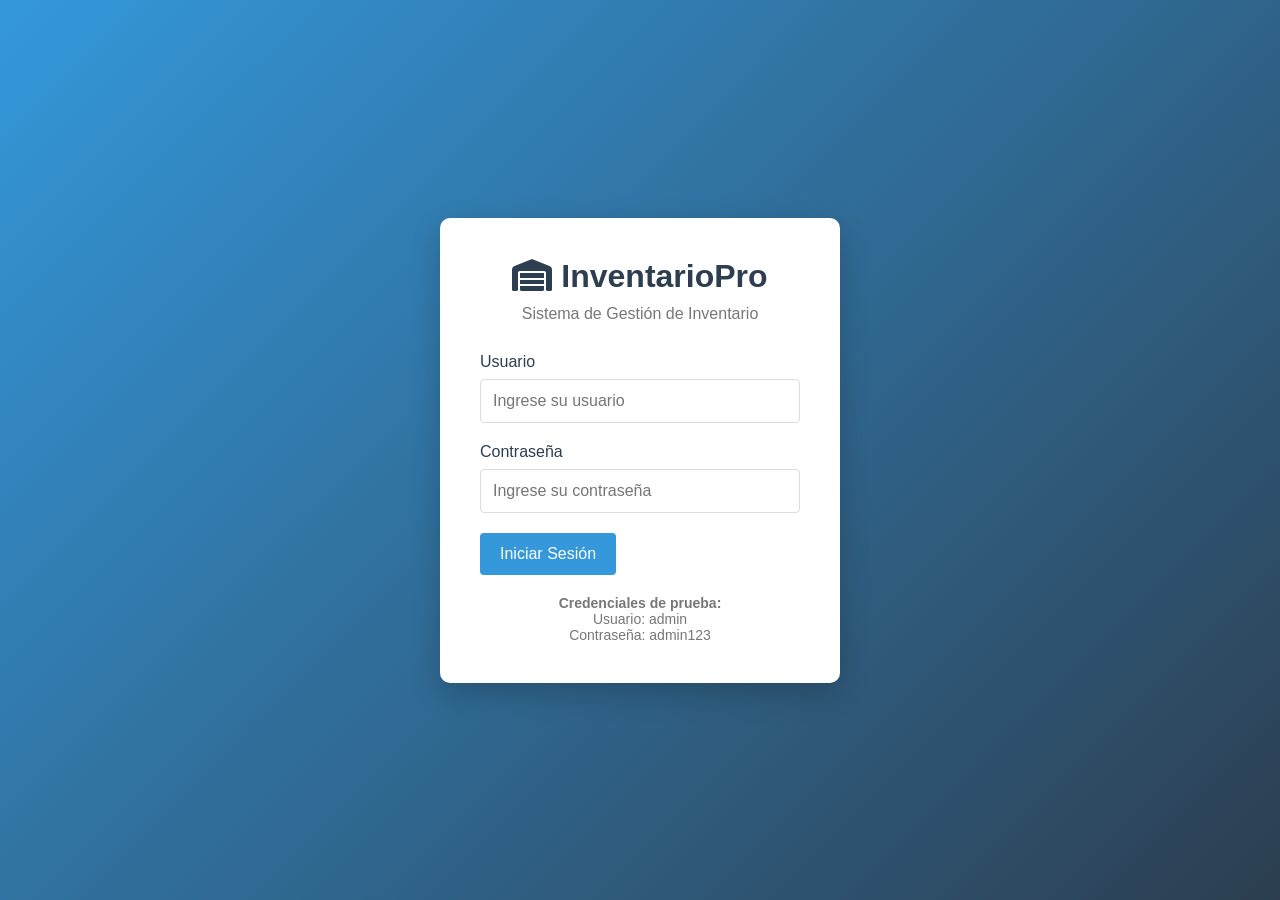
<file: proyecto_software/templates/index.html>
<!DOCTYPE html>
<html lang="es">
<head>
    <meta charset="UTF-8">
    <meta name="viewport" content="width=device-width, initial-scale=1.0">
    <title>Sistema de Gestión de Inventario</title>
    <link rel="stylesheet" href="https://cdnjs.cloudflare.com/ajax/libs/font-awesome/6.4.0/css/all.min.css">
    <style>
        :root {
            --primary: #3498db;
            --secondary: #2c3e50;
            --success: #2ecc71;
            --warning: #f39c12;
            --danger: #e74c3c;
            --light: #ecf0f1;
            --dark: #34495e;
        }
        
        * {
            margin: 0;
            padding: 0;
            box-sizing: border-box;
            font-family: 'Segoe UI', Tahoma, Geneva, Verdana, sans-serif;
        }
        
        body {
            background-color: #f5f7fa;
            color: #333;
        }
        
        /* Login Page */
        .login-container {
            display: flex;
            justify-content: center;
            align-items: center;
            min-height: 100vh;
            background: linear-gradient(135deg, var(--primary), var(--secondary));
        }
        
        .login-box {
            background: white;
            border-radius: 10px;
            box-shadow: 0 10px 30px rgba(0,0,0,0.2);
            width: 100%;
            max-width: 400px;
            padding: 40px;
        }
        
        .login-header {
            text-align: center;
            margin-bottom: 30px;
        }
        
        .login-header h1 {
            color: var(--secondary);
            margin-bottom: 10px;
        }
        
        .login-header p {
            color: #777;
        }
        
        .form-group {
            margin-bottom: 20px;
        }
        
        label {
            display: block;
            margin-bottom: 8px;
            font-weight: 500;
            color: var(--secondary);
        }
        
        input, select {
            width: 100%;
            padding: 12px;
            border: 1px solid #ddd;
            border-radius: 4px;
            font-size: 16px;
        }
        
        button {
            background-color: var(--primary);
            color: white;
            border: none;
            padding: 12px 20px;
            border-radius: 4px;
            cursor: pointer;
            font-size: 16px;
            transition: background-color 0.3s;
        }
        
        button:hover {
            background-color: #2980b9;
        }
        
        .btn-success {
            background-color: var(--success);
        }
        
        .btn-success:hover {
            background-color: #27ae60;
        }
        
        .btn-danger {
            background-color: var(--danger);
        }
        
        .btn-danger:hover {
            background-color: #c0392b;
        }
        
        /* Main App */
        #app {
            display: none;
        }
        
        .container {
            display: flex;
            min-height: 100vh;
        }
        
        /* Sidebar */
        .sidebar {
            width: 250px;
            background-color: var(--secondary);
            color: white;
        }
        
        .sidebar-header {
            padding: 20px;
            background-color: var(--primary);
            text-align: center;
        }
        
        .sidebar-menu {
            padding: 15px 0;
        }
        
        .sidebar-menu ul {
            list-style: none;
        }
        
        .sidebar-menu li {
            padding: 12px 20px;
            border-bottom: 1px solid rgba(255,255,255,0.1);
            cursor: pointer;
        }
        
        .sidebar-menu li a {
            color: white;
            text-decoration: none;
            display: flex;
            align-items: center;
        }
        
        .sidebar-menu li a i {
            margin-right: 10px;
            width: 20px;
            text-align: center;
        }
        
        .sidebar-menu li.active {
            background-color: rgba(255,255,255,0.1);
            border-left: 4px solid var(--primary);
        }
        
        .sidebar-menu li:hover {
            background-color: rgba(255,255,255,0.1);
        }
        
        /* Main Content */
        .main-content {
            flex: 1;
            padding: 20px;
            overflow-y: auto;
        }
        
        .header {
            display: flex;
            justify-content: space-between;
            align-items: center;
            margin-bottom: 20px;
            padding-bottom: 15px;
            border-bottom: 1px solid #ddd;
        }
        
        .header h1 {
            color: var(--secondary);
        }
        
        .user-info {
            display: flex;
            align-items: center;
        }
        
        .user-info img {
            width: 40px;
            height: 40px;
            border-radius: 50%;
            margin-right: 10px;
        }
        
        /* Cards */
        .cards {
            display: grid;
            grid-template-columns: repeat(auto-fill, minmax(250px, 1fr));
            gap: 20px;
            margin-bottom: 30px;
        }
        
        .card {
            background: white;
            border-radius: 8px;
            padding: 20px;
            box-shadow: 0 2px 10px rgba(0,0,0,0.1);
        }
        
        .card-header {
            display: flex;
            justify-content: space-between;
            align-items: center;
            margin-bottom: 15px;
        }
        
        .card-icon {
            width: 50px;
            height: 50px;
            border-radius: 8px;
            display: flex;
            align-items: center;
            justify-content: center;
            color: white;
            font-size: 24px;
        }
        
        .card-icon.primary {
            background-color: var(--primary);
        }
        
        .card-icon.success {
            background-color: var(--success);
        }
        
        .card-icon.warning {
            background-color: var(--warning);
        }
        
        .card-icon.danger {
            background-color: var(--danger);
        }
        
        .card-value {
            font-size: 24px;
            font-weight: bold;
            margin-bottom: 5px;
        }
        
        .card-title {
            color: #777;
            font-size: 14px;
        }
        
        /* Tables */
        .table-container {
            background: white;
            border-radius: 8px;
            padding: 20px;
            box-shadow: 0 2px 10px rgba(0,0,0,0.1);
            margin-bottom: 30px;
            overflow-x: auto;
        }
        
        table {
            width: 100%;
            border-collapse: collapse;
        }
        
        th, td {
            padding: 12px 15px;
            text-align: left;
            border-bottom: 1px solid #eee;
        }
        
        th {
            background-color: #f8f9fa;
            font-weight: 600;
            color: var(--secondary);
        }
        
        tr:hover {
            background-color: #f8f9fa;
        }
        
        /* Forms */
        .form-container {
            background: white;
            border-radius: 8px;
            padding: 20px;
            box-shadow: 0 2px 10px rgba(0,0,0,0.1);
            margin-bottom: 30px;
        }
        
        /* Hidden sections */
        .section {
            display: none;
        }
        
        .section.active {
            display: block;
        }
        
        /* Alert */
        .alert {
            padding: 15px;
            border-radius: 4px;
            margin-bottom: 20px;
            display: flex;
            align-items: center;
        }
        
        .alert i {
            margin-right: 10px;
            font-size: 20px;
        }
        
        .alert-warning {
            background-color: #fff3cd;
            color: #856404;
            border: 1px solid #ffeaa7;
        }
        
        .alert-danger {
            background-color: #f8d7da;
            color: #721c24;
            border: 1px solid #f5c6cb;
        }
        
        /* Badges */
        .badge {
            padding: 5px 10px;
            border-radius: 20px;
            font-size: 12px;
            font-weight: bold;
        }
        
        .badge.success {
            background-color: #e8f5e9;
            color: var(--success);
        }
        
        .badge.warning {
            background-color: #fff3e0;
            color: var(--warning);
        }
        
        .badge.danger {
            background-color: #ffebee;
            color: var(--danger);
        }
        
        .badge.primary {
            background-color: #e3f2fd;
            color: var(--primary);
        }
        
        /* Loading */
        .loading {
            display: none;
            text-align: center;
            padding: 20px;
        }
        
        .loading-spinner {
            border: 4px solid #f3f3f3;
            border-top: 4px solid var(--primary);
            border-radius: 50%;
            width: 40px;
            height: 40px;
            animation: spin 2s linear infinite;
            margin: 0 auto 10px;
        }
        
        @keyframes spin {
            0% { transform: rotate(0deg); }
            100% { transform: rotate(360deg); }
        }
        
        /* Error message */
        .error-message {
            display: none;
            background-color: #f8d7da;
            color: #721c24;
            padding: 12px;
            border-radius: 4px;
            margin-bottom: 20px;
            border: 1px solid #f5c6cb;
        }
        
        /* Responsive */
        @media (max-width: 768px) {
            .container {
                flex-direction: column;
            }
            
            .sidebar {
                width: 100%;
                height: auto;
            }
            
            .cards {
                grid-template-columns: 1fr;
            }
        }
    </style>
</head>
<body>
    <!-- Login Page -->
    <div id="login-page" class="login-container">
        <div class="login-box">
            <div class="login-header">
                <h1><i class="fas fa-warehouse"></i> InventarioPro</h1>
                <p>Sistema de Gestión de Inventario</p>
            </div>
            
            <form id="login-form">
                <div class="form-group">
                    <label for="username">Usuario</label>
                    <input type="text" id="username" placeholder="Ingrese su usuario" required>
                </div>
                
                <div class="form-group">
                    <label for="password">Contraseña</label>
                    <input type="password" id="password" placeholder="Ingrese su contraseña" required>
                </div>
                
                <button type="submit">Iniciar Sesión</button>
                
                <div style="margin-top: 20px; text-align: center; font-size: 14px; color: #777;">
                    <p><strong>Credenciales de prueba:</strong></p>
                    <p>Usuario: admin</p>
                    <p>Contraseña: admin123</p>
                </div>
            </form>
        </div>
    </div>
    
    <!-- Main Application -->
    <div id="app" class="container">
        <!-- Sidebar -->
        <div class="sidebar">
            <div class="sidebar-header">
                <h2><i class="fas fa-warehouse"></i> InventarioPro</h2>
            </div>
            <div class="sidebar-menu">
                <ul>
                    <li class="active" data-section="dashboard"><a href="#"><i class="fas fa-tachometer-alt"></i> Dashboard</a></li>
                    <li data-section="products"><a href="#"><i class="fas fa-boxes"></i> Productos</a></li>
                    <li data-section="movements"><a href="#"><i class="fas fa-exchange-alt"></i> Movimientos</a></li>
                    <li data-section="reports"><a href="#"><i class="fas fa-chart-bar"></i> Reportes</a></li>
                    <li data-section="users"><a href="#"><i class="fas fa-users"></i> Usuarios</a></li>
                    <li id="logout-btn"><a href="#"><i class="fas fa-sign-out-alt"></i> Cerrar Sesión</a></li>
                </ul>
            </div>
        </div>
        
        <!-- Main Content -->
        <div class="main-content">
            <div class="header">
                <h1 id="section-title">Dashboard</h1>
                <div class="user-info">
                    <div>
                        <div id="user-name">Administrador</div>
                        <div id="user-role" class="badge success">Administrador</div>
                    </div>
                </div>
            </div>
            
            <!-- Loading -->
            <div id="loading" class="loading">
                <div class="loading-spinner"></div>
                <p>Cargando...</p>
            </div>
            
            <!-- Error Message -->
            <div id="error-message" class="error-message"></div>
            
            <!-- Dashboard Section -->
            <div id="dashboard" class="section active">
                <div class="cards">
                    <div class="card">
                        <div class="card-header">
                            <div>
                                <div class="card-value" id="total-products">0</div>
                                <div class="card-title">Productos en Stock</div>
                            </div>
                            <div class="card-icon primary">
                                <i class="fas fa-boxes"></i>
                            </div>
                        </div>
                    </div>
                    
                    <div class="card">
                        <div class="card-header">
                            <div>
                                <div class="card-value" id="inventory-value">$0</div>
                                <div class="card-title">Valor Total Inventario</div>
                            </div>
                            <div class="card-icon success">
                                <i class="fas fa-dollar-sign"></i>
                            </div>
                        </div>
                    </div>
                    
                    <div class="card">
                        <div class="card-header">
                            <div>
                                <div class="card-value" id="low-stock-products">0</div>
                                <div class="card-title">Productos con Stock Bajo</div>
                            </div>
                            <div class="card-icon warning">
                                <i class="fas fa-exclamation-triangle"></i>
                            </div>
                        </div>
                    </div>
                    
                    <div class="card">
                        <div class="card-header">
                            <div>
                                <div class="card-value" id="today-movements">0</div>
                                <div class="card-title">Movimientos Hoy</div>
                            </div>
                            <div class="card-icon danger">
                                <i class="fas fa-exchange-alt"></i>
                            </div>
                        </div>
                    </div>
                </div>
                
                <div class="table-container">
                    <h2>Movimientos Recientes</h2>
                    <table>
                        <thead>
                            <tr>
                                <th>Producto</th>
                                <th>Tipo</th>
                                <th>Cantidad</th>
                                <th>Fecha</th>
                                <th>Usuario</th>
                            </tr>
                        </thead>
                        <tbody id="recent-movements-table">
                            <!-- Los movimientos se cargarán con JavaScript -->
                        </tbody>
                    </table>
                </div>
                
                <div class="table-container">
                    <h2>Productos con Stock Bajo</h2>
                    <table>
                        <thead>
                            <tr>
                                <th>Producto</th>
                                <th>Stock Actual</th>
                                <th>Stock Mínimo</th>
                                <th>Estado</th>
                            </tr>
                        </thead>
                        <tbody id="low-stock-table">
                            <!-- Los productos con stock bajo se cargarán con JavaScript -->
                        </tbody>
                    </table>
                </div>
            </div>
            
            <!-- Products Section -->
            <div id="products" class="section">
                <div class="header">
                    <h1>Gestión de Productos</h1>
                    <button id="add-product-btn"><i class="fas fa-plus"></i> Agregar Producto</button>
                </div>
                
                <div class="table-container">
                    <table>
                        <thead>
                            <tr>
                                <th>Código</th>
                                <th>Nombre</th>
                                <th>Categoría</th>
                                <th>Stock</th>
                                <th>Precio</th>
                                <th>Estado</th>
                                <th>Acciones</th>
                            </tr>
                        </thead>
                        <tbody id="products-table">
                            <!-- Los productos se cargarán con JavaScript -->
                        </tbody>
                    </table>
                </div>
            </div>
            
            <!-- Movements Section -->
            <div id="movements" class="section">
                <div class="header">
                    <h1>Registro de Movimientos</h1>
                    <div>
                        <button id="add-entry-btn"><i class="fas fa-plus"></i> Entrada</button>
                        <button id="add-exit-btn"><i class="fas fa-minus"></i> Salida</button>
                    </div>
                </div>
                
                <div class="table-container">
                    <table>
                        <thead>
                            <tr>
                                <th>Producto</th>
                                <th>Tipo</th>
                                <th>Cantidad</th>
                                <th>Fecha</th>
                                <th>Usuario</th>
                                <th>Motivo</th>
                            </tr>
                        </thead>
                        <tbody id="movements-table">
                            <!-- Los movimientos se cargarán con JavaScript -->
                        </tbody>
                    </table>
                </div>
            </div>
            
            <!-- Reports Section -->
            <div id="reports" class="section">
                <div class="header">
                    <h1>Reportes de Inventario</h1>
                </div>
                
                <div class="cards">
                    <div class="card">
                        <div class="card-header">
                            <div>
                                <div class="card-value">Niveles de Stock</div>
                                <div class="card-title">Reporte por categoría y producto</div>
                            </div>
                            <div class="card-icon primary">
                                <i class="fas fa-boxes"></i>
                            </div>
                        </div>
                    </div>
                    
                    <div class="card">
                        <div class="card-header">
                            <div>
                                <div class="card-value">Historial</div>
                                <div class="card-title">Movimientos y transacciones</div>
                            </div>
                            <div class="card-icon success">
                                <i class="fas fa-history"></i>
                            </div>
                        </div>
                    </div>
                    
                    <div class="card">
                        <div class="card-header">
                            <div>
                                <div class="card-value">Ventas</div>
                                <div class="card-title">Productos más vendidos</div>
                            </div>
                            <div class="card-icon warning">
                                <i class="fas fa-chart-line"></i>
                            </div>
                        </div>
                    </div>
                    
                    <div class="card">
                        <div class="card-header">
                            <div>
                                <div class="card-value">Rotación</div>
                                <div class="card-title">Productos con menos movimiento</div>
                            </div>
                            <div class="card-icon danger">
                                <i class="fas fa-exchange-alt"></i>
                            </div>
                        </div>
                    </div>
                </div>
            </div>
            
            <!-- Alerts Section -->
                <!-- Alerts section removed -->
            
            <!-- Users Section -->
            <div id="users" class="section">
                <div class="header">
                    <h1>Gestión de Usuarios</h1>
                    <button id="add-user-btn"><i class="fas fa-plus"></i> Agregar Usuario</button>
                </div>
                
                <div class="table-container">
                    <table>
                        <thead>
                            <tr>
                                <th>Usuario</th>
                                <th>Email</th>
                                <th>Rol</th>
                                <th>Estado</th>
                                <th>Último Acceso</th>
                                <th>Acciones</th>
                            </tr>
                        </thead>
                        <tbody id="users-table">
                            <!-- Los usuarios se cargarán con JavaScript -->
                        </tbody>
                    </table>
                </div>
            </div>
        </div>
    </div>

    <script>
    // ==================== CONFIGURACIÓN ====================
    const API_BASE = 'http://localhost:5000/api';
    
    // Almacenamiento local
    const storage = {
        getToken: () => localStorage.getItem('authToken'),
        setToken: (token) => localStorage.setItem('authToken', token),
        removeToken: () => localStorage.removeItem('authToken'),
        getUser: () => JSON.parse(localStorage.getItem('userInfo') || 'null'),
        setUser: (user) => localStorage.setItem('userInfo', JSON.stringify(user)),
        removeUser: () => localStorage.removeItem('userInfo'),
        getLastSection: () => localStorage.getItem('lastSection') || 'dashboard',
        setLastSection: (section) => localStorage.setItem('lastSection', section)
    };

    // ==================== FUNCIONES DE API ====================

    // Función principal para llamadas API
    async function apiCall(endpoint, options = {}) {
        const token = storage.getToken();
        
        const config = {
            headers: {
                'Content-Type': 'application/json',
                ...options.headers,
            },
            ...options,
        };

        // Agregar token si existe
        if (token) {
            config.headers.Authorization = `Bearer ${token}`;
        }

        try {
            const response = await fetch(`${API_BASE}${endpoint}`, config);
            
            // Si recibimos 401, intentar refrescar el token
            if (response.status === 401) {
                const refreshResult = await refreshToken();
                
                if (refreshResult.success) {
                    // Reintentar con nuevo token
                    config.headers.Authorization = `Bearer ${refreshResult.token}`;
                    const retryResponse = await fetch(`${API_BASE}${endpoint}`, config);
                    
                    if (retryResponse.ok) {
                        return await retryResponse.json();
                    }
                }
                
                // Si falla el refresh, redirigir al login
                redirectToLogin();
                throw new Error('Sesión expirada');
            }

            if (!response.ok) {
                const errorData = await response.json().catch(() => ({}));
                throw new Error(errorData.error || `Error ${response.status}`);
            }

            return await response.json();
        } catch (error) {
            console.error('API Error:', error);
            throw error;
        }
    }

    // Refrescar token
    async function refreshToken() {
        try {
            const token = storage.getToken();
            if (!token) return { success: false };

            const response = await fetch(`${API_BASE}/verify`, {
                method: 'POST',
                headers: { 'Content-Type': 'application/json' },
                body: JSON.stringify({ token }),
            });

            if (response.ok) {
                const data = await response.json();
                storage.setToken(data.token);
                storage.setUser(data.user);
                return { success: true, token: data.token };
            }
        } catch (error) {
            console.error('Error refreshing token:', error);
        }

        return { success: false };
    }

    // ==================== AUTENTICACIÓN ====================

    // Login
    async function login(username, password) {
        try {
            const response = await fetch(`${API_BASE}/login`, {
                method: 'POST',
                headers: { 'Content-Type': 'application/json' },
                body: JSON.stringify({ username, password }),
            });

            const data = await response.json();

            if (!response.ok) {
                throw new Error(data.error || 'Error en el login');
            }

            // API devuelve: { access_token: ..., usuario: { ... } }
            storage.setToken(data.access_token);
            storage.setUser(data.usuario);

            return { success: true, user: data.usuario };
        } catch (error) {
            console.error('Login error:', error);
            return { success: false, error: error.message };
        }
    }

    // Logout
    function logout() {
        storage.removeToken();
        storage.removeUser();
        redirectToLogin();
    }

    // Redirigir al login
    function redirectToLogin() {
        storage.removeToken();
        storage.removeUser();
        document.getElementById('login-page').style.display = 'flex';
        document.getElementById('app').style.display = 'none';
    }

    // Verificar autenticación
    function checkAuth() {
        const token = storage.getToken();
        const user = storage.getUser();
        
        if (!token || !user) {
            redirectToLogin();
            return false;
        }
        
        return true;
    }

    // ==================== FUNCIONES DE DATOS ====================

    // Cargar dashboard
    async function loadDashboard() {
        try {
            const resp = await apiCall('/dashboard');
            // El endpoint /api/dashboard devuelve { resumen: {...}, movimientos_recientes: [...], productos_criticos: [...] }
            if (resp && resp.resumen) {
                // Productos críticos devueltos por el endpoint (pueden estar vacíos)
                let productosCriticos = resp.productos_criticos || [];

                // Si no hay productos críticos pero el resumen indica que existen productos con stock bajo,
                // hacemos una llamada a /productos y filtramos localmente para mostrar aquellos con stock < stock_minimo.
                if ((!productosCriticos || productosCriticos.length === 0) && resp.resumen && resp.resumen.productos_stock_bajo > 0) {
                    try {
                        const allProductsResp = await loadProducts();
                        if (allProductsResp && allProductsResp.success && Array.isArray(allProductsResp.data)) {
                            const filtered = allProductsResp.data.filter(p => (p.stock_actual || 0) < (p.stock_minimo || 0));
                            // Tomar hasta 5 para mantener consistencia con el endpoint
                            productosCriticos = filtered.slice(0, 5);
                        }
                    } catch (e) {
                        console.error('No se pudieron obtener productos para filtrar stock bajo:', e);
                    }
                }

                return {
                    success: true,
                    data: {
                        estadisticas: {
                            total_productos: resp.resumen.total_productos,
                            productos_stock_bajo: resp.resumen.productos_stock_bajo,
                            movimientos_hoy: resp.resumen.movimientos_hoy,
                            valor_inventario: resp.resumen.valor_inventario
                        },
                        movimientos_recientes: resp.movimientos_recientes || [],
                        productos_stock_bajo: productosCriticos || []
                    }
                };
            }
            return resp;
        } catch (error) {
            console.error('Error loading dashboard:', error);
            
            // Si hay error de conexión, mostrar datos de demo
            if (error.message.includes('Failed to fetch')) {
                return getDemoDashboardData();
            }
            throw error;
        }
    }

    // Cargar productos
    async function loadProducts() {
        try {
            const resp = await apiCall('/productos');
            // Mapear a la estructura esperada por updateProductsUI
            if (resp && resp.productos) return { success: true, data: resp.productos };
            if (Array.isArray(resp)) return { success: true, data: resp };
            return resp;
        } catch (error) {
            console.error('Error loading products:', error);
            
            // Datos de demo
            if (error.message.includes('Failed to fetch')) {
                return getDemoProductsData();
            }
            throw error;
        }
    }

    // Cargar movimientos
    async function loadMovements() {
        try {
            const resp = await apiCall('/movimientos');
            if (resp && resp.movimientos) return { success: true, data: resp.movimientos };
            if (Array.isArray(resp)) return { success: true, data: resp };
            return resp;
        } catch (error) {
            console.error('Error loading movements:', error);
            
            // Datos de demo
            if (error.message.includes('Failed to fetch')) {
                return getDemoMovementsData();
            }
            throw error;
        }
    }

    // Cargar alertas
    // loadAlerts removed: Alerts UI/section has been removed from the frontend.

    // Cargar usuarios
    async function loadUsers() {
        try {
            const resp = await apiCall('/usuarios');
            if (Array.isArray(resp)) return { success: true, data: resp };
            return resp;
        } catch (error) {
            console.error('Error loading users:', error);
            
            // Datos de demo
            if (error.message.includes('Failed to fetch')) {
                return getDemoUsersData();
            }
            throw error;
        }
    }

    // Crear producto
    async function createProduct(productData) {
        try {
            const data = await apiCall('/productos', {
                method: 'POST',
                body: JSON.stringify(productData)
            });
            return data;
        } catch (error) {
            console.error('Error creating product:', error);
            throw error;
        }
    }

    // Crear movimiento
    async function createMovement(movementData) {
        try {
            const data = await apiCall('/movimientos', {
                method: 'POST',
                body: JSON.stringify(movementData)
            });
            return data;
        } catch (error) {
            console.error('Error creating movement:', error);
            throw error;
        }
    }

    // ==================== FUNCIONES DE UI ====================

    // Mostrar/ocultar loading
    function showLoading() {
        document.getElementById('loading').style.display = 'block';
    }

    function hideLoading() {
        document.getElementById('loading').style.display = 'none';
    }

    // Mostrar error
    function showError(message) {
        const errorDiv = document.getElementById('error-message');
        errorDiv.textContent = message;
        errorDiv.style.display = 'block';
        
        setTimeout(() => {
            errorDiv.style.display = 'none';
        }, 5000);
    }

    // Mostrar éxito
    function showSuccess(message) {
        const successDiv = document.createElement('div');
        successDiv.className = 'alert alert-success';
        successDiv.innerHTML = `<i class="fas fa-check-circle"></i> ${message}`;
        
        document.querySelector('.main-content').prepend(successDiv);
        
        setTimeout(() => {
            successDiv.remove();
        }, 3000);
    }

    // Formatear moneda
    function formatCurrency(amount) {
        return new Intl.NumberFormat('es-MX', {
            style: 'currency',
            currency: 'MXN'
        }).format(amount || 0);
    }

    // Formatear fecha
    function formatDate(dateString) {
        if (!dateString) return '';

        // Algunos timestamps incluyen microsegundos (6 dígitos) que pueden producir "Invalid Date".
        // Normalizamos a milisegundos (3 dígitos) si es necesario.
        try {
            let s = String(dateString);
            // Reemplaza más de 3 dígitos en la fracción de segundo por solo 3 (milisegundos)
            s = s.replace(/(\.\d{3})\d+/, '$1');

            // Intentar parsear
            let date = new Date(s);
            if (isNaN(date)) {
                // Si sigue inválido, quitar la fracción por completo
                s = s.replace(/\.\d+/, '');
                date = new Date(s);
            }

            if (isNaN(date)) return '';

            return date.toLocaleDateString('es-MX', {
                year: 'numeric',
                month: 'long',
                day: 'numeric',
                hour: '2-digit',
                minute: '2-digit'
            });
        } catch (e) {
            console.error('Error formateando fecha:', e, dateString);
            return '';
        }
    }

    // (Eliminado) La generación de avatar ha sido retirada del UI.

    // ==================== ACTUALIZACIÓN DE UI ====================

    // Actualizar dashboard
    function updateDashboardUI(data) {
        console.log('Actualizando dashboard con:', data);
        
        if (!data || !data.success) {
            showError('Error al cargar el dashboard');
            return;
        }
        
        const stats = data.data.estadisticas || {};
        const movements = data.data.movimientos_recientes || [];
        const lowStock = data.data.productos_stock_bajo || [];
        
        // Actualizar tarjetas
        document.getElementById('total-products').textContent = stats.total_productos || 0;
        document.getElementById('low-stock-products').textContent = stats.productos_stock_bajo || 0;
        document.getElementById('today-movements').textContent = stats.movimientos_hoy || 0;
        document.getElementById('inventory-value').textContent = formatCurrency(stats.valor_inventario || 0);
        
        // Actualizar tabla de movimientos
        const movementsTable = document.getElementById('recent-movements-table');
        if (movements.length > 0) {
            movementsTable.innerHTML = movements.map(movement => {
                const producto = movement.producto ? (movement.producto.nombre || movement.producto.codigo) : (movement.producto || 'N/A');
                const tipoName = movement.tipo_movimiento ? movement.tipo_movimiento.nombre : (movement.tipo || (movement.signo === 1 ? 'Entrada' : 'Salida'));
                const usuario = movement.usuario ? (movement.usuario.nombre_completo || movement.usuario.username) : 'Sistema';
                const fecha = movement.created_at ? formatDate(movement.created_at) : '';

                return `
                <tr>
                    <td>${producto}</td>
                    <td><span class="badge ${(tipoName === 'Entrada' || (movement.tipo_movimiento && movement.tipo_movimiento.signo === 1)) ? 'success' : 'danger'}">
                        ${tipoName}
                    </span></td>
                    <td>${movement.cantidad || 0}</td>
                    <td>${fecha}</td>
                    <td>${usuario}</td>
                </tr>`;
            }).join('');
        } else {
            movementsTable.innerHTML = '<tr><td colspan="5" style="text-align: center;">No hay movimientos recientes</td></tr>';
        }
        
        // Actualizar tabla de stock bajo
        const lowStockTable = document.getElementById('low-stock-table');
        if (lowStock.length > 0) {
            lowStockTable.innerHTML = lowStock.map(product => `
                <tr>
                    <td>${product.nombre || product.codigo || 'N/A'}</td>
                    <td>${product.stock_actual || 0}</td>
                    <td>${product.stock_minimo || 0}</td>
                    <td><span class="badge danger">Stock Bajo</span></td>
                </tr>
            `).join('');
        } else {
            lowStockTable.innerHTML = '<tr><td colspan="4" style="text-align: center;">No hay productos con stock bajo</td></tr>';
        }
    }

    // Actualizar productos
    function updateProductsUI(products) {
        console.log('Actualizando productos:', products);
        
        const table = document.getElementById('products-table');
        if (!products || !products.data || products.data.length === 0) {
            table.innerHTML = '<tr><td colspan="7" style="text-align: center;">No hay productos registrados</td></tr>';
            return;
        }
        
        table.innerHTML = products.data.map(product => {
            // Mostrar nombre de categoría si viene como objeto
            let categoriaNombre = 'Sin categoría';
            if (product.categoria) {
                if (typeof product.categoria === 'object' && product.categoria !== null) {
                    categoriaNombre = product.categoria.nombre || product.categoria.descripcion || String(product.categoria.id || 'Sin categoría');
                } else {
                    categoriaNombre = product.categoria;
                }
            }

            return `
            <tr>
                <td>${product.codigo || 'N/A'}</td>
                <td>${product.nombre || 'Sin nombre'}</td>
                <td>${categoriaNombre}</td>
                <td>${product.stock_actual || 0}</td>
                <td>${formatCurrency(product.precio_venta || 0)}</td>
                <td>
                    <span class="badge ${(product.stock_actual || 0) < (product.stock_minimo || 1) ? 'danger' : 'success'}">
                        ${(product.stock_actual || 0) < (product.stock_minimo || 1) ? 'Stock Bajo' : 'En Stock'}
                    </span>
                </td>
                <td>
                    <button class="edit-btn" onclick="editProduct(${product.id})"><i class="fas fa-edit"></i></button>
                    <button class="delete-btn" onclick="deleteProduct(${product.id})"><i class="fas fa-trash"></i></button>
                </td>
            </tr>`;
        }).join('');
    }

    // Actualizar movimientos
    function updateMovementsUI(movements) {
        console.log('Actualizando movimientos:', movements);
        
        const table = document.getElementById('movements-table');
        if (!movements || !movements.data || movements.data.length === 0) {
            table.innerHTML = '<tr><td colspan="6" style="text-align: center;">No hay movimientos registrados</td></tr>';
            return;
        }
        
        table.innerHTML = movements.data.map(movement => {
            const producto = movement.producto ? (movement.producto.nombre || movement.producto.codigo) : (movement.producto || 'N/A');
            const tipoName = movement.tipo_movimiento ? movement.tipo_movimiento.nombre : (movement.tipo || (movement.signo === 1 ? 'Entrada' : 'Salida'));
            const usuario = movement.usuario ? (movement.usuario.nombre_completo || movement.usuario.username) : 'Sistema';
            const fecha = movement.created_at ? formatDate(movement.created_at) : '';

            return `
            <tr>
                <td>${producto}</td>
                <td><span class="badge ${(tipoName === 'Entrada' || (movement.tipo_movimiento && movement.tipo_movimiento.signo === 1)) ? 'success' : 'danger'}">
                    ${tipoName}
                </span></td>
                <td>${movement.cantidad || 0}</td>
                <td>${fecha}</td>
                <td>${usuario}</td>
                <td>${movement.motivo || 'Sin motivo especificado'}</td>
            </tr>`;
        }).join('');
    }

    // Alerts UI removed

    // Actualizar usuarios
    function updateUsersUI(users) {
        console.log('Actualizando usuarios:', users);
        
        const table = document.getElementById('users-table');
        if (!users || !users.data || users.data.length === 0) {
            table.innerHTML = '<tr><td colspan="6" style="text-align: center;">No hay usuarios registrados</td></tr>';
            return;
        }
        
        table.innerHTML = users.data.map(user => {
            // Manejar rol que puede venir como objeto o string
            let roleName = 'Sin rol';
            if (user.rol) {
                if (typeof user.rol === 'object' && user.rol !== null) {
                    roleName = user.rol.nombre || user.rol.descripcion || String(user.rol.id || 'Sin rol');
                } else {
                    roleName = user.rol;
                }
            }

            // Determinar clase del badge según roleName
            let roleBadge = 'primary';
            const rn = String(roleName).toLowerCase();
            if (rn === 'admin' || rn === 'administrador') roleBadge = 'danger';
            else if (rn === 'supervisor') roleBadge = 'warning';

            return `
            <tr>
                <td>${user.username || 'N/A'}</td>
                <td>${user.email || 'Sin email'}</td>
                <td><span class="badge ${roleBadge}">${roleName}</span></td>
                <td><span class="badge ${user.activo ? 'success' : 'danger'}">${user.activo ? 'Activo' : 'Inactivo'}</span></td>
                <td>${user.ultimo_acceso ? formatDate(user.ultimo_acceso) : 'Nunca'}</td>
                <td>
                    <button class="edit-btn" onclick="editUser(${user.id})"><i class="fas fa-edit"></i></button>
                    <button class="delete-btn" onclick="deleteUser(${user.id})"><i class="fas fa-trash"></i></button>
                </td>
            </tr>`;
        }).join('');
    }

    // ==================== SISTEMA DE NAVEGACIÓN ====================

    function setupNavigation() {
        const menuItems = document.querySelectorAll('.sidebar-menu li');
        const sections = document.querySelectorAll('.section');
        const sectionTitle = document.getElementById('section-title');
        
        const sectionTitles = {
            'dashboard': 'Dashboard',
            'products': 'Gestión de Productos',
            'movements': 'Registro de Movimientos',
            'reports': 'Reportes de Inventario',
            'users': 'Gestión de Usuarios'
        };
        
        function changeSection(sectionId) {
            // Guardar última sección
            storage.setLastSection(sectionId);
            
            // Ocultar todas las secciones
            sections.forEach(section => {
                section.classList.remove('active');
            });
            
            // Mostrar sección activa
            const activeSection = document.getElementById(sectionId);
            if (activeSection) {
                activeSection.classList.add('active');
            }
            
            // Actualizar título
            sectionTitle.textContent = sectionTitles[sectionId] || 'Sistema de Inventario';
            
            // Actualizar menú activo
            menuItems.forEach(item => {
                item.classList.remove('active');
                if (item.getAttribute('data-section') === sectionId) {
                    item.classList.add('active');
                }
            });
            
            // Cargar datos de la sección
            loadSectionData(sectionId);
        }
        
        // Configurar clics en menú
        menuItems.forEach(item => {
            if (item.getAttribute('data-section')) {
                item.addEventListener('click', function(e) {
                    e.preventDefault();
                    const sectionId = this.getAttribute('data-section');
                    if (sectionId !== 'logout') {
                        changeSection(sectionId);
                    }
                });
            }
        });
        
        // Configurar logout
        document.getElementById('logout-btn').addEventListener('click', function(e) {
            e.preventDefault();
            logout();
        });
        
        // Configurar botones de acción
        setupActionButtons();
        
        return { changeSection };
    }

    // Configurar botones de acción
    function setupActionButtons() {
        // Botón agregar producto
        const addProductBtn = document.getElementById('add-product-btn');
        if (addProductBtn) {
            addProductBtn.addEventListener('click', () => showProductForm());
        }
        
        // Botones entrada/salida
        const addEntryBtn = document.getElementById('add-entry-btn');
        const addExitBtn = document.getElementById('add-exit-btn');
        
        if (addEntryBtn) addEntryBtn.addEventListener('click', () => showMovementForm('entry'));
        if (addExitBtn) addExitBtn.addEventListener('click', () => showMovementForm('exit'));
        
        // Botón agregar usuario
        const addUserBtn = document.getElementById('add-user-btn');
        if (addUserBtn) {
            addUserBtn.addEventListener('click', () => showUserForm());
        }
    }

    // ==================== CARGA DE DATOS ====================

    async function loadSectionData(sectionId) {
        try {
            showLoading();
            
            switch(sectionId) {
                case 'dashboard':
                    const dashboardData = await loadDashboard();
                    updateDashboardUI(dashboardData);
                    break;
                    
                case 'products':
                    const productsData = await loadProducts();
                    updateProductsUI(productsData);
                    break;
                    
                case 'movements':
                    const movementsData = await loadMovements();
                    updateMovementsUI(movementsData);
                    break;

                case 'users':
                    const usersData = await loadUsers();
                    updateUsersUI(usersData);
                    break;

                case 'reports':
                    // Por ahora solo mostrar placeholder
                    break;
            }
        } catch (error) {
            console.error(`Error cargando sección ${sectionId}:`, error);
            showError(`Error: ${error.message}`);
        } finally {
            hideLoading();
        }
    }

    // ==================== DATOS DE DEMO (para cuando no hay backend) ====================

    function getDemoDashboardData() {
        return {
            success: true,
            data: {
                estadisticas: {
                    total_productos: 1254,
                    productos_stock_bajo: 23,
                    movimientos_hoy: 156,
                    valor_inventario: 45678
                },
                movimientos_recientes: [
                    {
                        producto: 'Laptop HP Pavilion',
                        tipo: 'Entrada',
                        signo: 1,
                        cantidad: 10,
                        fecha: '2023-05-15',
                        usuario: 'admin'
                    },
                    {
                        producto: 'Mouse Inalámbrico',
                        tipo: 'Salida',
                        signo: -1,
                        cantidad: 5,
                        fecha: '2023-05-16',
                        usuario: 'operador'
                    },
                    {
                        producto: 'Camisa Casual',
                        tipo: 'Entrada',
                        signo: 1,
                        cantidad: 20,
                        fecha: '2023-05-17',
                        usuario: 'admin'
                    }
                ],
                productos_stock_bajo: [
                    {
                        nombre: 'Camisa Casual',
                        stock_actual: 8,
                        stock_minimo: 15
                    },
                    {
                        nombre: 'Juego de Mesa',
                        stock_actual: 5,
                        stock_minimo: 8
                    }
                ]
            }
        };
    }

    function getDemoProductsData() {
        return {
            success: true,
            data: [
                {
                    id: 1,
                    codigo: 'PROD-001',
                    nombre: 'Laptop HP Pavilion',
                    categoria: 'Electrónicos',
                    stock_actual: 15,
                    stock_minimo: 10,
                    precio_venta: 12500
                },
                {
                    id: 2,
                    codigo: 'PROD-002',
                    nombre: 'Mouse Inalámbrico',
                    categoria: 'Electrónicos',
                    stock_actual: 45,
                    stock_minimo: 20,
                    precio_venta: 350.00
                },
                {
                    id: 3,
                    codigo: 'PROD-003',
                    nombre: 'Camisa Casual',
                    categoria: 'Ropa',
                    stock_actual: 8,
                    stock_minimo: 15,
                    precio_venta: 450.00
                }
            ]
        };
    }

    function getDemoMovementsData() {
        return {
            success: true,
            data: [
                {
                    producto: 'Laptop HP Pavilion',
                    tipo: 'Entrada',
                    signo: 1,
                    cantidad: 10,
                    fecha: '2023-05-15',
                    usuario: 'admin',
                    motivo: 'Compra a proveedor'
                },
                {
                    producto: 'Mouse Inalámbrico',
                    tipo: 'Salida',
                    signo: -1,
                    cantidad: 5,
                    fecha: '2023-05-16',
                    usuario: 'operador',
                    motivo: 'Venta a cliente'
                },
                {
                    producto: 'Camisa Casual',
                    tipo: 'Entrada',
                    signo: 1,
                    cantidad: 20,
                    fecha: '2023-05-17',
                    usuario: 'admin',
                    motivo: 'Compra a proveedor'
                }
            ]
        };
    }

    // getDemoAlertsData removed (alerts UI removed)

    function getDemoUsersData() {
        return {
            success: true,
            data: [
                {
                    id: 1,
                    username: 'admin',
                    email: 'admin@empresa.com',
                    rol: 'admin',
                    activo: true,
                    ultimo_acceso: '2023-05-20T14:30:00'
                },
                {
                    id: 2,
                    username: 'supervisor',
                    email: 'supervisor@empresa.com',
                    rol: 'supervisor',
                    activo: true,
                    ultimo_acceso: '2023-05-19T10:15:00'
                },
                {
                    id: 3,
                    username: 'operador',
                    email: 'operador@empresa.com',
                    rol: 'operator',
                    activo: true,
                    ultimo_acceso: '2023-05-18T16:45:00'
                }
            ]
        };
    }

    // ==================== FORMULARIOS ====================

    function showProductForm(product = null) {
        const formHTML = `
            <div class="form-container">
                <h2>${product ? 'Editar Producto' : 'Nuevo Producto'}</h2>
                <form id="product-form">
                    <div class="form-group">
                        <label for="product-code">Código</label>
                        <input type="text" id="product-code" value="${product ? product.codigo : ''}" required>
                    </div>
                    <div class="form-group">
                        <label for="product-name">Nombre</label>
                        <input type="text" id="product-name" value="${product ? product.nombre : ''}" required>
                    </div>
                    <div class="form-group">
                        <label for="product-category">Categoría</label>
                        <input type="text" id="product-category" value="${product ? product.categoria : ''}" required>
                    </div>
                    <div class="form-group">
                        <label for="product-stock">Stock Actual</label>
                        <input type="number" id="product-stock" value="${product ? product.stock_actual : 0}" required>
                    </div>
                    <div class="form-group">
                        <label for="product-min-stock">Stock Mínimo</label>
                        <input type="number" id="product-min-stock" value="${product ? product.stock_minimo : 0}" required>
                    </div>
                    <div class="form-group">
                        <label for="product-price">Precio</label>
                        <input type="number" step="0.01" id="product-price" value="${product ? product.precio_venta : 0}" required>
                    </div>
                    <div class="form-group">
                        <label for="product-description">Descripción</label>
                        <textarea id="product-description">${product ? product.descripcion || '' : ''}</textarea>
                    </div>
                    <button type="submit" class="btn-success">${product ? 'Actualizar' : 'Guardar'}</button>
                    <button type="button" onclick="hideForm()" class="btn-danger">Cancelar</button>
                </form>
            </div>
        `;
        
        document.getElementById('products').innerHTML = formHTML + document.getElementById('products').innerHTML;
        setupProductForm(product);
    }

    function setupProductForm(product) {
        const form = document.getElementById('product-form');
        if (form) {
            form.addEventListener('submit', async (e) => {
                e.preventDefault();
                
                const productData = {
                    codigo: document.getElementById('product-code').value,
                    nombre: document.getElementById('product-name').value,
                    categoria: document.getElementById('product-category').value,
                    stock_actual: parseInt(document.getElementById('product-stock').value),
                    stock_minimo: parseInt(document.getElementById('product-min-stock').value),
                    precio_venta: parseFloat(document.getElementById('product-price').value),
                    descripcion: document.getElementById('product-description').value
                };
                
                try {
                    if (product) {
                        // Actualizar producto
                        await apiCall(`/productos/${product.id}`, {
                            method: 'PUT',
                            body: JSON.stringify(productData)
                        });
                        showSuccess('Producto actualizado correctamente');
                    } else {
                        // Crear producto
                        await createProduct(productData);
                        showSuccess('Producto creado correctamente');
                    }
                    
                    // Recargar productos
                    loadSectionData('products');
                } catch (error) {
                    showError(error.message);
                }
            });
        }
    }

    function showMovementForm(type) {
        const formHTML = `
            <div class="form-container">
                <h2>${type === 'entry' ? 'Registrar Entrada' : 'Registrar Salida'}</h2>
                <form id="movement-form">
                    <div class="form-group">
                        <label for="movement-product">Producto</label>
                        <select id="movement-product" required>
                            <option value="">Seleccionar producto...</option>
                        </select>
                    </div>
                    <div class="form-group">
                        <label for="movement-quantity">Cantidad</label>
                        <input type="number" id="movement-quantity" required min="1">
                    </div>
                    <div class="form-group">
                        <label for="movement-reason">Motivo</label>
                        <input type="text" id="movement-reason" placeholder="Ej: Compra a proveedor, Venta a cliente...">
                    </div>
                    <div class="form-group">
                        <label for="movement-reference">Referencia</label>
                        <input type="text" id="movement-reference" placeholder="Número de factura, orden...">
                    </div>
                    <input type="hidden" id="movement-type" value="${type}">
                    <button type="submit" class="btn-success">Registrar</button>
                    <button type="button" onclick="hideForm()" class="btn-danger">Cancelar</button>
                </form>
            </div>
        `;
        
        document.getElementById('movements').innerHTML = formHTML + document.getElementById('movements').innerHTML;
        setupMovementForm();
    }

    async function setupMovementForm() {
        // Cargar productos para el select
        try {
            const products = await loadProducts();
            const select = document.getElementById('movement-product');
            
            if (products.data && products.data.length > 0) {
                select.innerHTML = '<option value="">Seleccionar producto...</option>' + 
                    products.data.map(p => `<option value="${p.id}">${p.nombre} (Stock: ${p.stock_actual})</option>`).join('');
            }
        } catch (error) {
            console.error('Error cargando productos:', error);
        }
        
        const form = document.getElementById('movement-form');
        if (form) {
            form.addEventListener('submit', async (e) => {
                e.preventDefault();
                
                const movementData = {
                    producto_id: parseInt(document.getElementById('movement-product').value),
                    tipo_movimiento_id: document.getElementById('movement-type').value === 'entry' ? 1 : 2, // 1: compra, 2: venta
                    cantidad: parseInt(document.getElementById('movement-quantity').value),
                    motivo: document.getElementById('movement-reason').value,
                    referencia: document.getElementById('movement-reference').value
                };
                
                try {
                    await createMovement(movementData);
                    showSuccess('Movimiento registrado correctamente');
                    
                    // Recargar movimientos
                    loadSectionData('movements');
                } catch (error) {
                    showError(error.message);
                }
            });
        }
    }

    function showUserForm(user = null) {
        // Similar a showProductForm pero para usuarios
        // Implementar según necesidad
        alert('Formulario de usuario en desarrollo');
    }

    function hideForm() {
        // Recargar la sección actual
        const activeSection = document.querySelector('.section.active');
        if (activeSection) {
            const sectionId = activeSection.id;
            loadSectionData(sectionId);
        }
    }

    // ==================== FUNCIONES DE ACCIÓN ====================

    // Editar producto
    function editProduct(productId) {
        // Implementar lógica de edición
        alert(`Editar producto ${productId}`);
    }

    // Eliminar producto
    async function deleteProduct(productId) {
        if (confirm('¿Está seguro de eliminar este producto?')) {
            try {
                await apiCall(`/productos/${productId}`, { method: 'DELETE' });
                showSuccess('Producto eliminado correctamente');
                loadSectionData('products');
            } catch (error) {
                showError(error.message);
            }
        }
    }

    // Editar usuario
    function editUser(userId) {
        // Implementar lógica de edición
        alert(`Editar usuario ${userId}`);
    }

    // Eliminar usuario
    async function deleteUser(userId) {
        if (confirm('¿Está seguro de eliminar este usuario?')) {
            try {
                await apiCall(`/usuarios/${userId}`, { method: 'DELETE' });
                showSuccess('Usuario eliminado correctamente');
                loadSectionData('users');
            } catch (error) {
                showError(error.message);
            }
        }
    }

    // ==================== INICIALIZACIÓN ====================

    document.addEventListener('DOMContentLoaded', function() {
        console.log('Inicializando aplicación...');
        
        // Configurar login
        const loginForm = document.getElementById('login-form');
        if (loginForm) {
            loginForm.addEventListener('submit', async function(e) {
                e.preventDefault();
                
                const username = document.getElementById('username').value;
                const password = document.getElementById('password').value;
                
                const result = await login(username, password);
                
                if (result.success) {
                    // Ocultar login y mostrar aplicación
                    document.getElementById('login-page').style.display = 'none';
                    document.getElementById('app').style.display = 'flex';
                    
                    // Actualizar información del usuario
                    const user = result.user;
                    document.getElementById('user-name').textContent = user.nombre_completo;
                    document.getElementById('user-role').textContent = user.rol;
                    // Avatar removed: no updateUserAvatar call here
                    
                    // Configurar navegación
                    const nav = setupNavigation();
                    
                    // Cargar última sección o dashboard
                    const lastSection = storage.getLastSection();
                    nav.changeSection(lastSection);
                    
                } else {
                    showError(result.error);
                }
            });
        }
        
        // Verificar si ya está autenticado
        if (checkAuth()) {
            document.getElementById('login-page').style.display = 'none';
            document.getElementById('app').style.display = 'flex';
            
            const user = storage.getUser();
            document.getElementById('user-name').textContent = user.nombre_completo;
            document.getElementById('user-role').textContent = user.rol;
                    // Avatar removed: no updateUserAvatar call
            
            const nav = setupNavigation();
            const lastSection = storage.getLastSection();
            nav.changeSection(lastSection);
        }
    });
</script>
</body>
</html>
</file>
